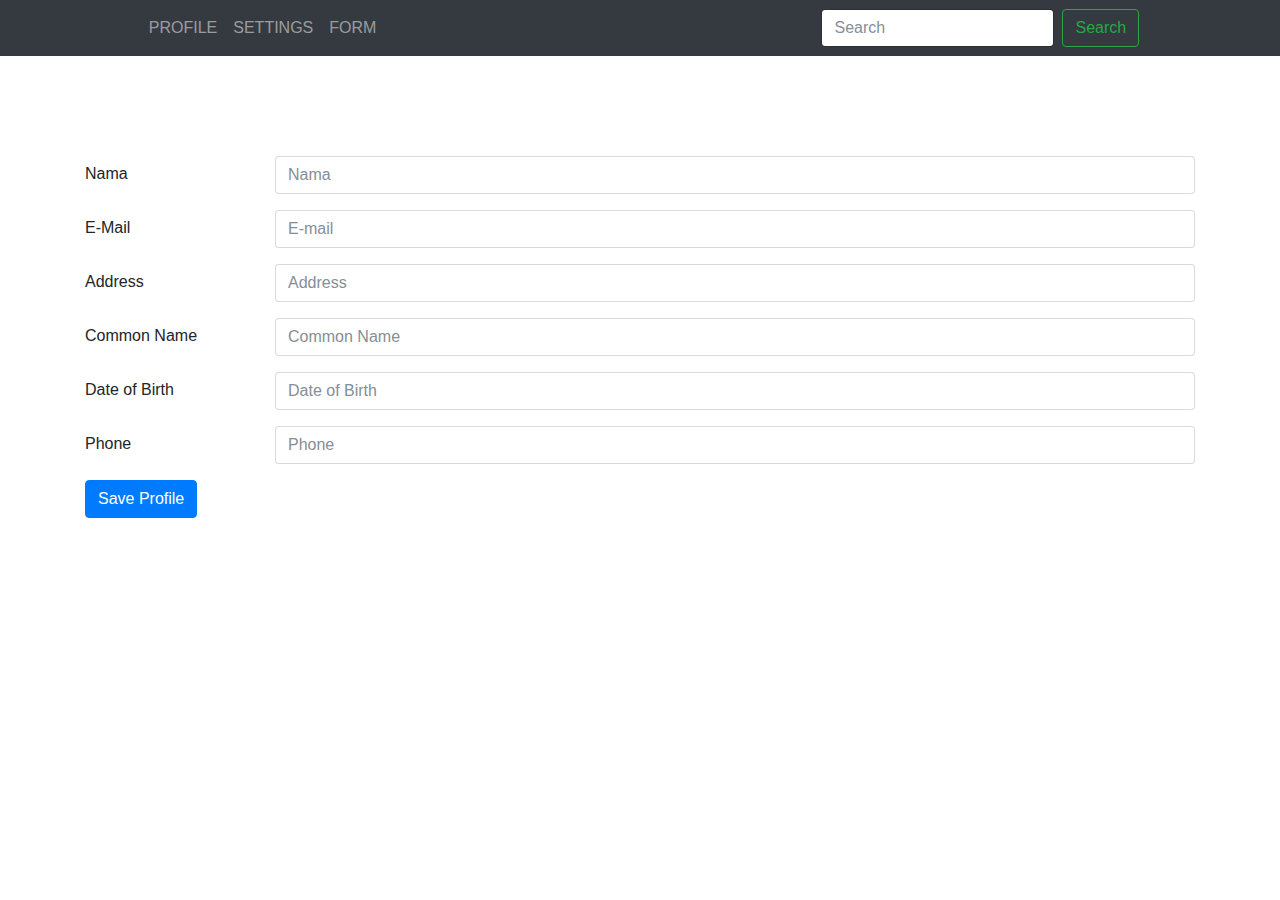
<file: images/Input Student Document.html>
<!DOCTYPE html>
<!-- saved from url=(0072)file:///home/hafidzpermana/Documents/people-management-system/form.html? -->
<html lang="en"><head><meta http-equiv="Content-Type" content="text/html; charset=UTF-8">
		
		<title>Input Student Document</title>
		<link rel="stylesheet" type="text/css" href="./Input Student Document_files/main.css">
		<link rel="stylesheet" href="./Input Student Document_files/bootstrap.min.css" integrity="sha384-/Y6pD6FV/Vv2HJnA6t+vslU6fwYXjCFtcEpHbNJ0lyAFsXTsjBbfaDjzALeQsN6M" crossorigin="anonymous">
	</head>
	<body>
		<!--NAV BAR-->
		<nav class="navbar navbar-expand-lg navbar-dark bg-dark">
			<div class="wrapper">
				<div class="collapse navbar-collapse" id="navbarSupportedContent">
					<ul class="navbar-nav mr-auto">
						<li class="nav-item">
							<a class="nav-link" href="file:///home/hafidzpermana/Documents/people-management-system/dashboard.html">PROFILE</a>
						</li>
						<li class="nav-item">
							<a class="nav-link" href="file:///home/hafidzpermana/Documents/people-management-system/form.html?#">SETTINGS</a>
						</li>
						<li class="nav-item">
							<a class="nav-link" href="file:///home/hafidzpermana/Documents/people-management-system/form.html">FORM</a>
						</li>
					</ul>
					<form class="form-inline my-2 my-lg-0">
						<input class="form-control mr-sm-2" type="text" placeholder="Search" aria-label="Search">
						<button class="btn btn-outline-success my-2 my-sm-0" type="submit">Search</button>
					</form>
				</div>
			</div>
		</nav>
		<!--INPUT-->
		<div class="container">
			<form id="profileform">
				<div class="form-group row">
					<label for="inputEmail3" class="col-sm-2 col-form-label">Nama</label>
					<div class="col-sm-10">
						<input type="email" class="form-control" id="nama" placeholder="Nama">
					</div>
				</div>
				<div class="form-group row">
					<label for="inputEmail3" class="col-sm-2 col-form-label">E-Mail</label>
					<div class="col-sm-10">
						<input type="email" class="form-control" id="email" placeholder="E-mail">
					</div>
				</div>
				<div class="form-group row">
					<label for="inputEmail3" class="col-sm-2 col-form-label">Address</label>
					<div class="col-sm-10">
						<input type="email" class="form-control" id="adress" placeholder="Address">
					</div>
				</div>
				<div class="form-group row">
					<label for="inputEmail3" class="col-sm-2 col-form-label">Common Name</label>
					<div class="col-sm-10">
						<input type="email" class="form-control" id="commonname" placeholder="Common Name">
					</div>
				</div>
				<div class="form-group row">
					<label for="inputEmail3" class="col-sm-2 col-form-label">Date of Birth</label>
					<div class="col-sm-10">
						<input type="email" class="form-control" id="dateofbirth" placeholder="Date of Birth">
					</div>
				</div>
				
				
				<div class="form-group row">
					<label for="inputEmail3" class="col-sm-2 col-form-label">Phone</label>
					<div class="col-sm-10">
						<input type="email" class="form-control" id="phone" placeholder="Phone">
					</div>
				</div>
				
				<div class="form-group row">
					<div class="col-sm-10">
						<button class="btn btn-primary">Save Profile</button>
					</div>
				</div>
			</form>
		</div>
		
		<p id="output"></p>
		
		<script src="./Input Student Document_files/main.js">

		</script>
	
</body></html>
</file>
<file: images/Input Student Document_files/main.css>
/**********************************
GENERAL
***********************************/
* {
	box-sizing: border-box;
}

body {
	font-family: 'Open Sans';
	height: 100vh;
    margin: 0;
    padding: 0;
    font-size: 10px;
	line-height: 23px;
}

a {
	text-decoration: none;
}

li {
	list-style-type: none;
}

.col {
	display: inline-block;
}

.container {
	padding-top: 100px;
}
/**********************************
NAVBAR
***********************************/
.wrapper {
	width: 80%;
	margin: 0 auto; 
}

/**********************************
CONTENT
***********************************/

/*OUTPUT TEXT*/
.merge-coloumn {
	width: 90%;
	margin: 0 auto;
	padding-top: 10px;
}
.first-coloumn {
	width: 45%;
	padding-bottom: 25px;
	border-radius: 10px;
	border: 1px solid red;
	display: inline-block;
	margin-left: 40px;
}

.second-coloumn {
	width: 45%;
	padding-bottom: 25px;
	border-radius: 10px;
	border: 1px solid red;
	display: inline-block;
	margin-left: 40px;
}

.demographyc-info {
	background-color: white;
	padding: 25px 10px 15px 10px;
	width: 90%;
	margin: 0 auto;
}

.edit-delete {
	text-align: center;
	margin: 0 auto;
}

.properti {
	width: 100%;
}

.info-leftside {
	font-weight: 700;
	float: left;
	width: 80%;
}

.output-rightside {
	float: right;
	width: 40%;
}


/*OUTPUT IMAGE*/
.photo-container {
	border: 2px solid blue;
	border-radius: 5px;
	width: 200px;
	height: 200px;
	margin-right: auto;
	margin-left: auto;
	margin-bottom: 10px;

}

.show-uloaded-student-photo {

}

/* ---- Float clearfix ---- */

	.clearfix::after {
		content: " ";
		display: table;
		clear: both;
	}
</file>
